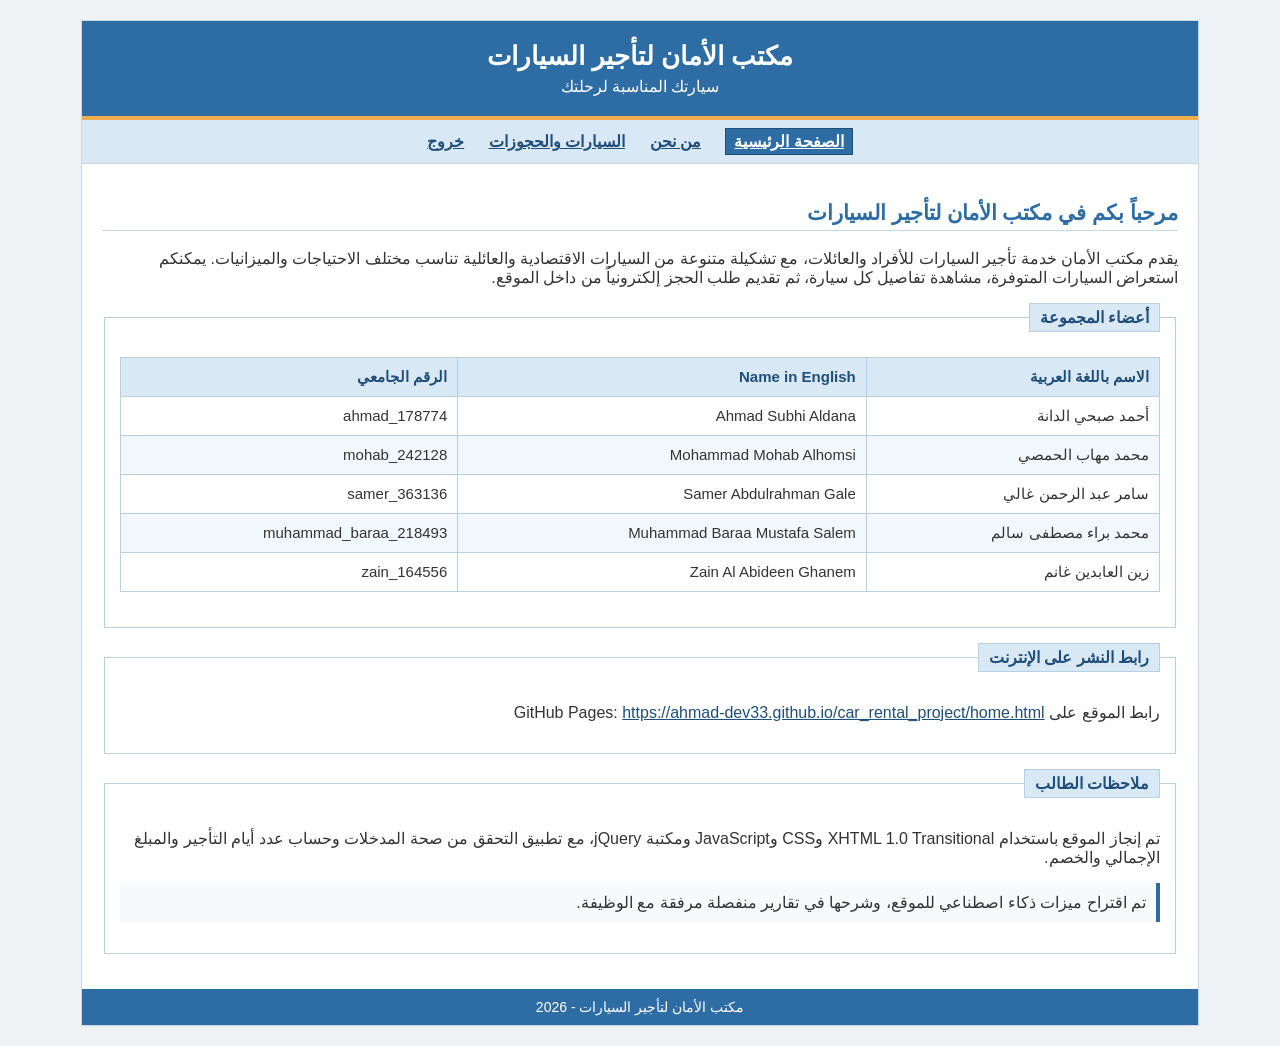
<file: index.html>
<!DOCTYPE html PUBLIC "-//W3C//DTD XHTML 1.0 Transitional//EN" "http://www.w3.org/TR/xhtml1/DTD/xhtml1-transitional.dtd">
<html xmlns="http://www.w3.org/1999/xhtml" xml:lang="ar" lang="ar" dir="rtl">
<head>
    <meta http-equiv="Content-Type" content="text/html; charset=UTF-8" />
    <meta http-equiv="refresh" content="0;url=home.html" />
    <title>Car Rental Website</title>
</head>
<body>
    <p><a href="home.html">الانتقال إلى الصفحة الرئيسية</a></p>
</body>
</html>
</file>
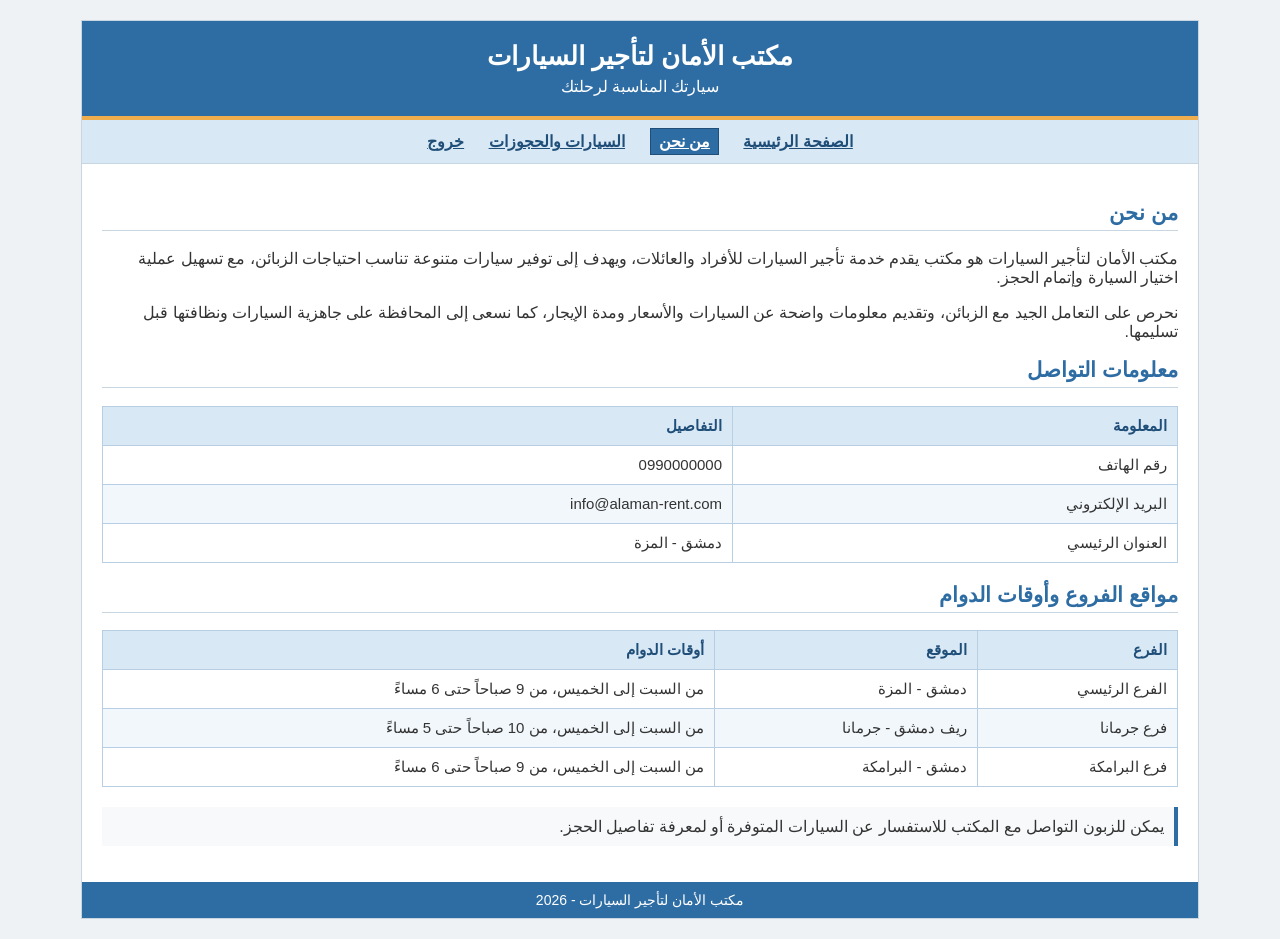
<file: AboutUs.html>
<!DOCTYPE html PUBLIC "-//W3C//DTD XHTML 1.0 Transitional//EN" "http://www.w3.org/TR/xhtml1/DTD/xhtml1-transitional.dtd">
<html xmlns="http://www.w3.org/1999/xhtml" xml:lang="ar" lang="ar" dir="rtl">
<head>
    <meta http-equiv="Content-Type" content="text/html; charset=UTF-8" />
    <title>من نحن - مكتب الأمان لتأجير السيارات</title>
    <link rel="stylesheet" type="text/css" href="style.css" />
</head>
<body>
    <div id="page">
        <div id="header">
            <h1>مكتب الأمان لتأجير السيارات</h1>
            <p>سيارتك المناسبة لرحلتك</p>
        </div>

        <div id="menu">
            <a href="home.html">الصفحة الرئيسية</a>
            <a href="AboutUs.html" class="active">من نحن</a>
            <a href="Cars.html">السيارات والحجوزات</a>
            <a href="home.html">خروج</a>
        </div>

        <div id="content">
            <h2>من نحن</h2>
            <p>
                مكتب الأمان لتأجير السيارات هو مكتب يقدم خدمة تأجير السيارات
                للأفراد والعائلات، ويهدف إلى توفير سيارات متنوعة تناسب احتياجات
                الزبائن، مع تسهيل عملية اختيار السيارة وإتمام الحجز.
            </p>
            <p>
                نحرص على التعامل الجيد مع الزبائن، وتقديم معلومات واضحة عن
                السيارات والأسعار ومدة الإيجار، كما نسعى إلى المحافظة على
                جاهزية السيارات ونظافتها قبل تسليمها.
            </p>

            <h2>معلومات التواصل</h2>
            <table cellspacing="0" cellpadding="8">
                <tr>
                    <th>المعلومة</th>
                    <th>التفاصيل</th>
                </tr>
                <tr>
                    <td>رقم الهاتف</td>
                    <td>0990000000</td>
                </tr>
                <tr class="row-alt">
                    <td>البريد الإلكتروني</td>
                    <td>info@alaman-rent.com</td>
                </tr>
                <tr>
                    <td>العنوان الرئيسي</td>
                    <td>دمشق - المزة</td>
                </tr>
            </table>

            <h2>مواقع الفروع وأوقات الدوام</h2>
            <table cellspacing="0" cellpadding="8">
                <tr>
                    <th>الفرع</th>
                    <th>الموقع</th>
                    <th>أوقات الدوام</th>
                </tr>
                <tr>
                    <td>الفرع الرئيسي</td>
                    <td>دمشق - المزة</td>
                    <td>من السبت إلى الخميس، من 9 صباحاً حتى 6 مساءً</td>
                </tr>
                <tr class="row-alt">
                    <td>فرع جرمانا</td>
                    <td>ريف دمشق - جرمانا</td>
                    <td>من السبت إلى الخميس، من 10 صباحاً حتى 5 مساءً</td>
                </tr>
                <tr>
                    <td>فرع البرامكة</td>
                    <td>دمشق - البرامكة</td>
                    <td>من السبت إلى الخميس، من 9 صباحاً حتى 6 مساءً</td>
                </tr>
            </table>

            <p class="note">
                يمكن للزبون التواصل مع المكتب للاستفسار عن السيارات المتوفرة
                أو لمعرفة تفاصيل الحجز.
            </p>
        </div>

        <div id="footer">
            <p>مكتب الأمان لتأجير السيارات - 2026</p>
        </div>
    </div>
</body>
</html>
</file>
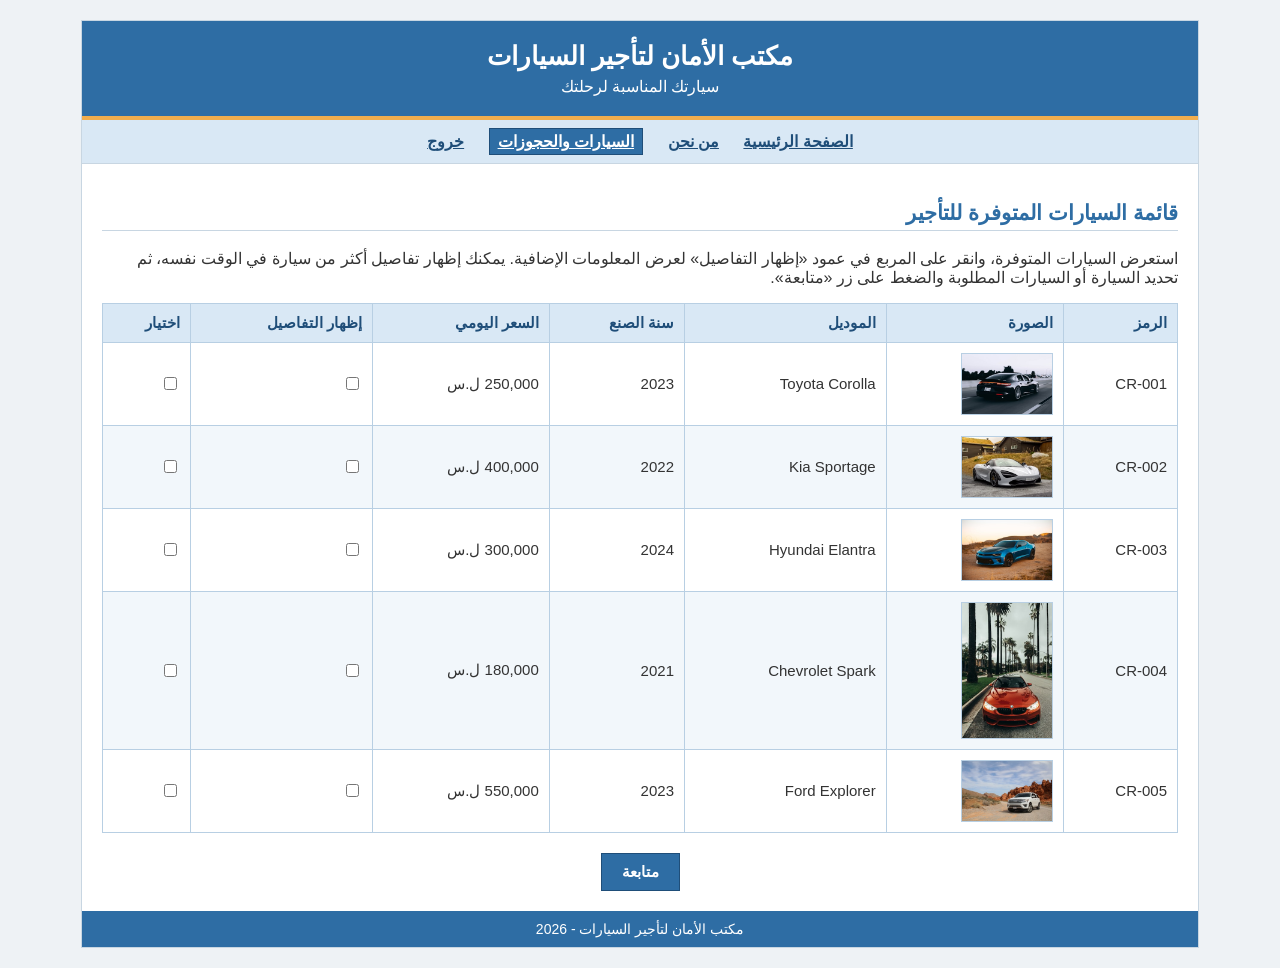
<file: Cars.html>
<!DOCTYPE html PUBLIC "-//W3C//DTD XHTML 1.0 Transitional//EN" "http://www.w3.org/TR/xhtml1/DTD/xhtml1-transitional.dtd">
<html xmlns="http://www.w3.org/1999/xhtml" xml:lang="ar" lang="ar" dir="rtl">
<head>
    <meta http-equiv="Content-Type" content="text/html; charset=UTF-8" />
    <title>السيارات والحجوزات - مكتب الأمان لتأجير السيارات</title>
    <link rel="stylesheet" type="text/css" href="style.css" />
    <script type="text/javascript" src="jquery-1.10.2.min.js"></script>
    <script type="text/javascript" src="myFunctions.js"></script>
</head>
<body>
    <div id="page">
        <div id="header">
            <h1>مكتب الأمان لتأجير السيارات</h1>
            <p>سيارتك المناسبة لرحلتك</p>
        </div>

        <div id="menu">
            <a href="home.html">الصفحة الرئيسية</a>
            <a href="AboutUs.html">من نحن</a>
            <a href="Cars.html" class="active">السيارات والحجوزات</a>
            <a href="home.html">خروج</a>
        </div>

        <div id="content">
            <h2>قائمة السيارات المتوفرة للتأجير</h2>
            <p>
                استعرض السيارات المتوفرة، وانقر على المربع في عمود
                «إظهار التفاصيل» لعرض المعلومات الإضافية. يمكنك إظهار تفاصيل
                أكثر من سيارة في الوقت نفسه، ثم تحديد السيارة أو السيارات
                المطلوبة والضغط على زر «متابعة».
            </p>

            <table id="carsTable" cellspacing="0" cellpadding="6">
                <tr>
                    <th>الرمز</th>
                    <th>الصورة</th>
                    <th>الموديل</th>
                    <th>سنة الصنع</th>
                    <th>السعر اليومي</th>
                    <th>إظهار التفاصيل</th>
                    <th>اختيار</th>
                </tr>

                <tr class="car-row">
                    <td>CR-001</td>
                    <td><img src="images/car1.jpg" alt="Toyota Corolla" class="car-img" /></td>
                    <td>Toyota Corolla</td>
                    <td>2023</td>
                    <td>250,000 ل.س</td>
                    <td><input type="checkbox" class="details-toggle" name="details_toggle" value="details-cr001" /></td>
                    <td><input type="checkbox" class="car-select" name="selected_cars" value="CR-001" /></td>
                </tr>
                <tr id="details-cr001" class="details-row">
                    <td colspan="7">
                        <div class="details-content">
                            <strong>تفاصيل إضافية لسيارة Toyota Corolla (CR-001):</strong><br />
                            نوع الوقود: بنزين | ناقل الحركة: أوتوماتيك | عدد المقاعد: 5 | عداد الكيلومترات: 20,000 كم | اللون: أبيض لؤلؤي
                        </div>
                    </td>
                </tr>

                <tr class="car-row row-alt">
                    <td>CR-002</td>
                    <td><img src="images/car2.jpg" alt="Kia Sportage" class="car-img" /></td>
                    <td>Kia Sportage</td>
                    <td>2022</td>
                    <td>400,000 ل.س</td>
                    <td><input type="checkbox" class="details-toggle" name="details_toggle" value="details-cr002" /></td>
                    <td><input type="checkbox" class="car-select" name="selected_cars" value="CR-002" /></td>
                </tr>
                <tr id="details-cr002" class="details-row">
                    <td colspan="7">
                        <div class="details-content">
                            <strong>تفاصيل إضافية لسيارة Kia Sportage (CR-002):</strong><br />
                            نوع الوقود: بنزين | ناقل الحركة: أوتوماتيك | عدد المقاعد: 5 | عداد الكيلومترات: 35,000 كم | اللون: رمادي غامق
                        </div>
                    </td>
                </tr>

                <tr class="car-row">
                    <td>CR-003</td>
                    <td><img src="images/car3.jpg" alt="Hyundai Elantra" class="car-img" /></td>
                    <td>Hyundai Elantra</td>
                    <td>2024</td>
                    <td>300,000 ل.س</td>
                    <td><input type="checkbox" class="details-toggle" name="details_toggle" value="details-cr003" /></td>
                    <td><input type="checkbox" class="car-select" name="selected_cars" value="CR-003" /></td>
                </tr>
                <tr id="details-cr003" class="details-row">
                    <td colspan="7">
                        <div class="details-content">
                            <strong>تفاصيل إضافية لسيارة Hyundai Elantra (CR-003):</strong><br />
                            نوع الوقود: بنزين | ناقل الحركة: أوتوماتيك | عدد المقاعد: 5 | عداد الكيلومترات: 5,000 كم | اللون: أسود لامع
                        </div>
                    </td>
                </tr>

                <tr class="car-row row-alt">
                    <td>CR-004</td>
                    <td><img src="images/car4.jpg" alt="Chevrolet Spark" class="car-img" /></td>
                    <td>Chevrolet Spark</td>
                    <td>2021</td>
                    <td>180,000 ل.س</td>
                    <td><input type="checkbox" class="details-toggle" name="details_toggle" value="details-cr004" /></td>
                    <td><input type="checkbox" class="car-select" name="selected_cars" value="CR-004" /></td>
                </tr>
                <tr id="details-cr004" class="details-row">
                    <td colspan="7">
                        <div class="details-content">
                            <strong>تفاصيل إضافية لسيارة Chevrolet Spark (CR-004):</strong><br />
                            نوع الوقود: بنزين | ناقل الحركة: عادي (يدوي) | عدد المقاعد: 4 | عداد الكيلومترات: 45,000 كم | اللون: أحمر قاني
                        </div>
                    </td>
                </tr>

                <tr class="car-row">
                    <td>CR-005</td>
                    <td><img src="images/car5.jpg" alt="Ford Explorer" class="car-img" /></td>
                    <td>Ford Explorer</td>
                    <td>2023</td>
                    <td>550,000 ل.س</td>
                    <td><input type="checkbox" class="details-toggle" name="details_toggle" value="details-cr005" /></td>
                    <td><input type="checkbox" class="car-select" name="selected_cars" value="CR-005" /></td>
                </tr>
                <tr id="details-cr005" class="details-row">
                    <td colspan="7">
                        <div class="details-content">
                            <strong>تفاصيل إضافية لسيارة Ford Explorer (CR-005):</strong><br />
                            نوع الوقود: بنزين | ناقل الحركة: أوتوماتيك دفع رباعي | عدد المقاعد: 7 | عداد الكيلومترات: 15,000 كم | اللون: كحلي داكن
                        </div>
                    </td>
                </tr>
            </table>

            <div class="continue-row">
                <input type="button" id="continueBtn" class="button" value="متابعة" />
            </div>

            <div id="reservationSection">
                <fieldset>
                    <legend>نموذج طلب حجز السيارة</legend>
                    <form id="reservationForm" action="#" method="post" onsubmit="return checkBooking();">
                        <div class="form-row">
                            <label for="fullName">الاسم الكامل (أحرف عربية فقط):</label>
                            <input type="text" id="fullName" name="fullName" class="text-input" size="30" />
                        </div>

                        <div class="form-row">
                            <label for="nationalId">الرقم الوطني (11 خانة، إلزامي، أول خانتين من 01 إلى 14):</label>
                            <input type="text" id="nationalId" name="nationalId" class="text-input" size="30" maxlength="11" />
                        </div>

                        <div class="form-row">
                            <label for="startDay">تاريخ بداية التأجير:</label>
                            <select id="startDay" name="startDay" class="date-select">
                                <option value="">اليوم</option>
                                <option value="1">1</option>
                                <option value="2">2</option>
                                <option value="3">3</option>
                                <option value="4">4</option>
                                <option value="5">5</option>
                                <option value="6">6</option>
                                <option value="7">7</option>
                                <option value="8">8</option>
                                <option value="9">9</option>
                                <option value="10">10</option>
                                <option value="11">11</option>
                                <option value="12">12</option>
                                <option value="13">13</option>
                                <option value="14">14</option>
                                <option value="15">15</option>
                                <option value="16">16</option>
                                <option value="17">17</option>
                                <option value="18">18</option>
                                <option value="19">19</option>
                                <option value="20">20</option>
                                <option value="21">21</option>
                                <option value="22">22</option>
                                <option value="23">23</option>
                                <option value="24">24</option>
                                <option value="25">25</option>
                                <option value="26">26</option>
                                <option value="27">27</option>
                                <option value="28">28</option>
                                <option value="29">29</option>
                                <option value="30">30</option>
                                <option value="31">31</option>
                            </select>
                            <select id="startMonth" name="startMonth" class="date-select">
                                <option value="">الشهر</option>
                                <option value="1">كانون الثاني</option>
                                <option value="2">شباط</option>
                                <option value="3">آذار</option>
                                <option value="4">نيسان</option>
                                <option value="5">أيار</option>
                                <option value="6">حزيران</option>
                                <option value="7">تموز</option>
                                <option value="8">آب</option>
                                <option value="9">أيلول</option>
                                <option value="10">تشرين الأول</option>
                                <option value="11">تشرين الثاني</option>
                                <option value="12">كانون الأول</option>
                            </select>
                            <select id="startYear" name="startYear" class="date-select">
                                <option value="">السنة</option>
                                <option value="2026">2026</option>
                                <option value="2027">2027</option>
                                <option value="2028">2028</option>
                                <option value="2029">2029</option>
                                <option value="2030">2030</option>
                            </select>
                        </div>

                        <div class="form-row">
                            <label for="endDay">تاريخ نهاية التأجير:</label>
                            <select id="endDay" name="endDay" class="date-select">
                                <option value="">اليوم</option>
                                <option value="1">1</option>
                                <option value="2">2</option>
                                <option value="3">3</option>
                                <option value="4">4</option>
                                <option value="5">5</option>
                                <option value="6">6</option>
                                <option value="7">7</option>
                                <option value="8">8</option>
                                <option value="9">9</option>
                                <option value="10">10</option>
                                <option value="11">11</option>
                                <option value="12">12</option>
                                <option value="13">13</option>
                                <option value="14">14</option>
                                <option value="15">15</option>
                                <option value="16">16</option>
                                <option value="17">17</option>
                                <option value="18">18</option>
                                <option value="19">19</option>
                                <option value="20">20</option>
                                <option value="21">21</option>
                                <option value="22">22</option>
                                <option value="23">23</option>
                                <option value="24">24</option>
                                <option value="25">25</option>
                                <option value="26">26</option>
                                <option value="27">27</option>
                                <option value="28">28</option>
                                <option value="29">29</option>
                                <option value="30">30</option>
                                <option value="31">31</option>
                            </select>
                            <select id="endMonth" name="endMonth" class="date-select">
                                <option value="">الشهر</option>
                                <option value="1">كانون الثاني</option>
                                <option value="2">شباط</option>
                                <option value="3">آذار</option>
                                <option value="4">نيسان</option>
                                <option value="5">أيار</option>
                                <option value="6">حزيران</option>
                                <option value="7">تموز</option>
                                <option value="8">آب</option>
                                <option value="9">أيلول</option>
                                <option value="10">تشرين الأول</option>
                                <option value="11">تشرين الثاني</option>
                                <option value="12">كانون الأول</option>
                            </select>
                            <select id="endYear" name="endYear" class="date-select">
                                <option value="">السنة</option>
                                <option value="2026">2026</option>
                                <option value="2027">2027</option>
                                <option value="2028">2028</option>
                                <option value="2029">2029</option>
                                <option value="2030">2030</option>
                            </select>
                        </div>

                        <div class="form-row">
                            <label for="mobile">رقم الموبايل (سيريتل أو إم تي إن، مثال: 0930000000):</label>
                            <input type="text" id="mobile" name="mobile" class="text-input" size="30" maxlength="10" />
                        </div>

                        <div class="form-row">
                            <label for="email">البريد الإلكتروني:</label>
                            <input type="text" id="email" name="email" class="text-input" size="30" />
                        </div>

                        <div class="form-actions">
                            <input type="submit" class="button" value="إرسال طلب الحجز" />
                        </div>
                    </form>
                </fieldset>
            </div>

            <div id="resultSection">
                <fieldset>
                    <legend>نتيجة الحجز</legend>
                    <div id="resultBody"></div>
                    <div class="result-actions">
                        <input type="button" id="closeResultBtn" class="button" value="إغلاق النتيجة" />
                    </div>
                </fieldset>
            </div>
        </div>

        <div id="footer">
            <p>مكتب الأمان لتأجير السيارات - 2026</p>
        </div>
    </div>
</body>
</html>
</file>
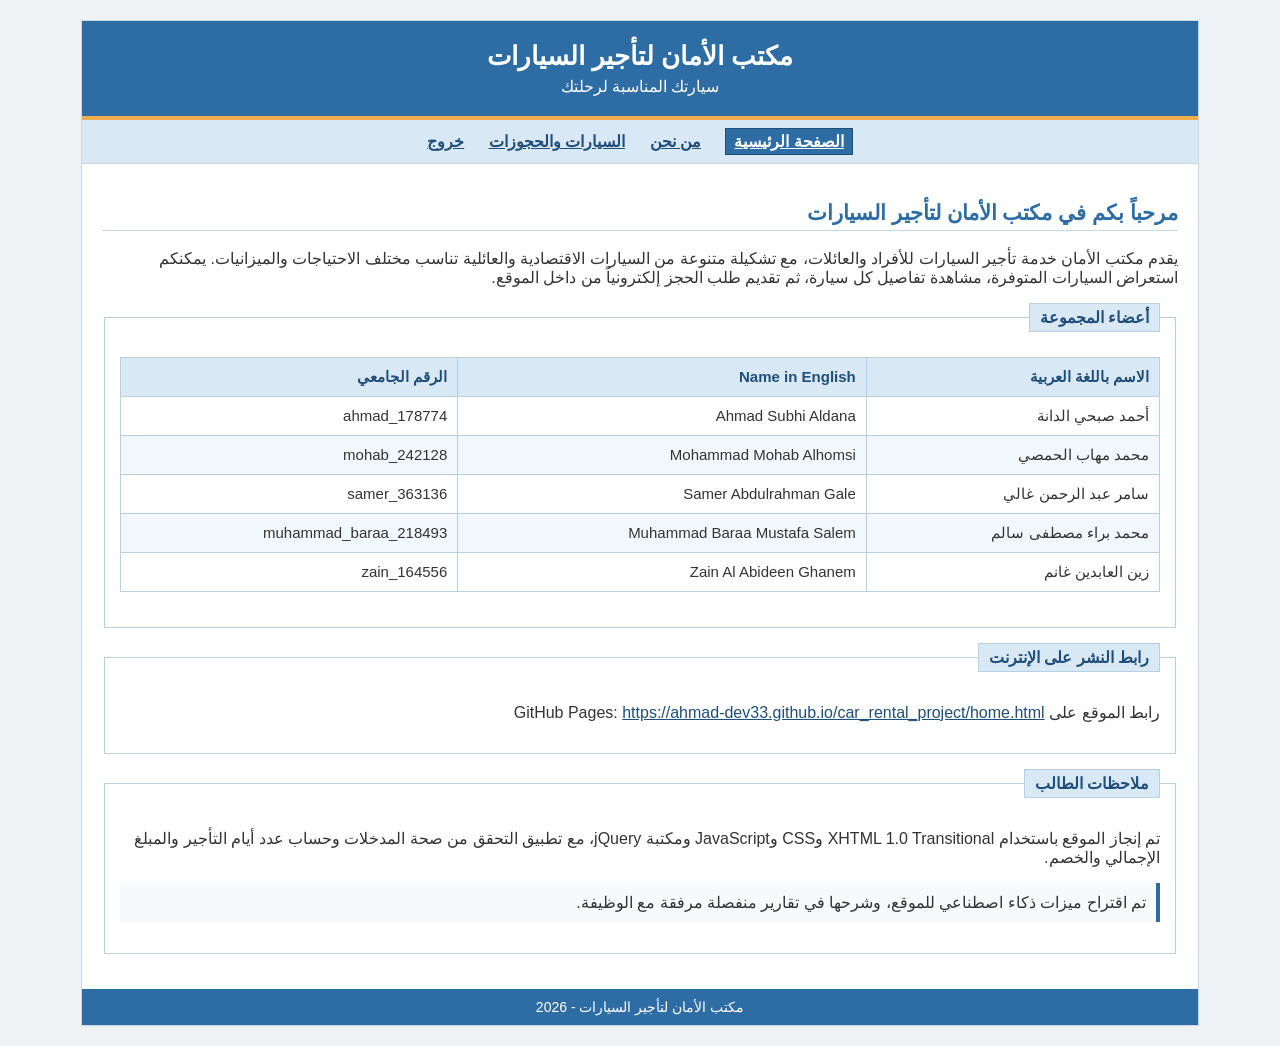
<file: home.html>
<!DOCTYPE html PUBLIC "-//W3C//DTD XHTML 1.0 Transitional//EN" "http://www.w3.org/TR/xhtml1/DTD/xhtml1-transitional.dtd">
<html xmlns="http://www.w3.org/1999/xhtml" xml:lang="ar" lang="ar" dir="rtl">
<head>
    <meta http-equiv="Content-Type" content="text/html; charset=UTF-8" />
    <title>الصفحة الرئيسية - مكتب الأمان لتأجير السيارات</title>
    <link rel="stylesheet" type="text/css" href="style.css" />
</head>
<body>
    <div id="page">
        <div id="header">
            <h1>مكتب الأمان لتأجير السيارات</h1>
            <p>سيارتك المناسبة لرحلتك</p>
        </div>

        <div id="menu">
            <a href="home.html" class="active">الصفحة الرئيسية</a>
            <a href="AboutUs.html">من نحن</a>
            <a href="Cars.html">السيارات والحجوزات</a>
            <a href="home.html">خروج</a>
        </div>

        <div id="content">
            <h2>مرحباً بكم في مكتب الأمان لتأجير السيارات</h2>
            <p>
                يقدم مكتب الأمان خدمة تأجير السيارات للأفراد والعائلات، مع تشكيلة
                متنوعة من السيارات الاقتصادية والعائلية تناسب مختلف الاحتياجات
                والميزانيات. يمكنكم استعراض السيارات المتوفرة، مشاهدة تفاصيل كل
                سيارة، ثم تقديم طلب الحجز إلكترونياً من داخل الموقع.
            </p>

            <fieldset>
                <legend>أعضاء المجموعة</legend>
                <table cellspacing="0" cellpadding="8">
                    <tr>
                        <th>الاسم باللغة العربية</th>
                        <th>Name in English</th>
                        <th>الرقم الجامعي</th>
                    </tr>
                    <tr>
                        <td>أحمد صبحي الدانة</td>
                        <td>Ahmad Subhi Aldana</td>
                        <td>ahmad_178774</td>
                    </tr>
                    <tr class="row-alt">
                        <td>محمد مهاب الحمصي</td>
                        <td>Mohammad Mohab Alhomsi</td>
                        <td>mohab_242128</td>
                    </tr>
                    <tr>
                        <td>سامر عبد الرحمن غالي</td>
                        <td>Samer Abdulrahman Gale</td>
                        <td>samer_363136</td>
                    </tr>
                    <tr class="row-alt">
                        <td>محمد براء مصطفى سالم</td>
                        <td>Muhammad Baraa Mustafa Salem</td>
                        <td>muhammad_baraa_218493</td>
                    </tr>
                    <tr>
                        <td>زين العابدين غانم</td>
                        <td>Zain Al Abideen Ghanem</td>
                        <td>zain_164556</td>
                    </tr>
                </table>
            </fieldset>

            <fieldset>
                <legend>رابط النشر على الإنترنت</legend>
                <p>
                    رابط الموقع على GitHub Pages:
                    <a href="https://ahmad-dev33.github.io/car_rental_project/home.html" target="_blank">https://ahmad-dev33.github.io/car_rental_project/home.html</a>
                </p>
            </fieldset>

            <fieldset>
                <legend>ملاحظات الطالب</legend>
                <p>
                    تم إنجاز الموقع باستخدام XHTML 1.0 Transitional وCSS
                    وJavaScript ومكتبة jQuery، مع تطبيق التحقق من صحة المدخلات
                    وحساب عدد أيام التأجير والمبلغ الإجمالي والخصم.
                </p>
                <p class="note">
                    تم اقتراح ميزات ذكاء اصطناعي للموقع، وشرحها في تقارير
                    منفصلة مرفقة مع الوظيفة.
                </p>
            </fieldset>
        </div>

        <div id="footer">
            <p>مكتب الأمان لتأجير السيارات - 2026</p>
        </div>
    </div>
</body>
</html>
</file>
<file: style.css>
body {
    font-family: Tahoma, Arial, sans-serif;
    font-size: 16px;
    background-color: #eef2f5;
    color: #333333;
    margin: 0;
    padding: 20px;
    text-align: right;
}

#page {
    width: 90%;
    margin: auto;
    background-color: #ffffff;
    border: 1px solid #c8d6e2;
}

#header {
    background-color: #2e6da4;
    color: #ffffff;
    text-align: center;
    padding: 15px;
    border-bottom: 4px solid #f0ad4e;
}

#header h1 {
    color: #ffffff;
    margin: 5px;
    font-size: 26px;
}

#header p {
    color: #ffffff;
    margin: 5px;
}

#menu {
    background-color: #d9e8f5;
    text-align: center;
    padding: 12px;
    border-bottom: 1px solid #c8d6e2;
}

#menu a {
    color: #1f4e79;
    margin: 10px;
    font-weight: bold;
}

#menu a.active {
    background-color: #2e6da4;
    color: #ffffff;
    border: 1px solid #1f4e79;
    padding: 4px 8px;
}

#content {
    padding: 20px;
}

h2 {
    color: #2e6da4;
    border-bottom: 1px solid #c8d6e2;
    padding-bottom: 5px;
    font-size: 21px;
}

h3 {
    color: #2e6da4;
    font-size: 18px;
}

p {
    color: #333333;
}

a {
    color: #1f4e79;
}

fieldset {
    border: 1px solid #b8cfe3;
    padding: 15px;
    margin-bottom: 15px;
    background-color: #ffffff;
}

legend {
    font-weight: bold;
    color: #1f4e79;
    background-color: #d9e8f5;
    padding: 4px 10px;
    border: 1px solid #b8cfe3;
}

label {
    font-weight: bold;
    color: #1f4e79;
}

.text-input {
    font-family: Tahoma, Arial, sans-serif;
    font-size: 15px;
    color: #333333;
    background-color: #ffffff;
    border: 1px solid #b8cfe3;
    padding: 8px;
    width: 320px;
}

.date-select {
    font-family: Tahoma, Arial, sans-serif;
    font-size: 15px;
    color: #333333;
    background-color: #ffffff;
    border: 1px solid #b8cfe3;
    padding: 7px;
    margin-left: 5px;
}

.button {
    font-family: Tahoma, Arial, sans-serif;
    font-size: 15px;
    font-weight: bold;
    color: #ffffff;
    background-color: #2e6da4;
    border: 1px solid #1f4e79;
    padding: 9px 20px;
    cursor: pointer;
}

table {
    width: 100%;
    margin-top: 10px;
    margin-bottom: 20px;
    background-color: #ffffff;
    border-top: 1px solid #b8cfe3;
    border-right: 1px solid #b8cfe3;
}

th, td {
    border-bottom: 1px solid #b8cfe3;
    border-left: 1px solid #b8cfe3;
    padding: 10px;
    text-align: right;
    font-size: 15px;
}

th {
    background-color: #d9e8f5;
    color: #1f4e79;
}

.row-alt {
    background-color: #f2f7fb;
}

.car-img {
    width: 90px;
    border: 1px solid #b8cfe3;
}

.details-content {
    padding: 10px;
    text-align: right;
    border: 1px dashed #b8cfe3;
    background-color: #f7f9fa;
}

.form-row {
    margin-bottom: 12px;
}

.form-actions {
    text-align: center;
    margin-top: 15px;
}

.continue-row {
    text-align: center;
    margin-top: 20px;
}

#reservationSection {
    margin-top: 25px;
}

#resultSection {
    margin-top: 25px;
}

#resultBody {
    text-align: right;
}

.discount {
    color: #006600;
    font-weight: bold;
}

.final-total {
    color: #1f4e79;
    font-size: 18px;
    font-weight: bold;
}

.result-actions {
    text-align: center;
    margin-top: 15px;
}

.note {
    background-color: #f7f9fa;
    border-right: 4px solid #2e6da4;
    padding: 10px;
}

#footer {
    background-color: #2e6da4;
    color: #ffffff;
    text-align: center;
    padding: 10px;
}

#footer p {
    color: #ffffff;
    margin: 0;
    font-size: 14px;
}
</file>
